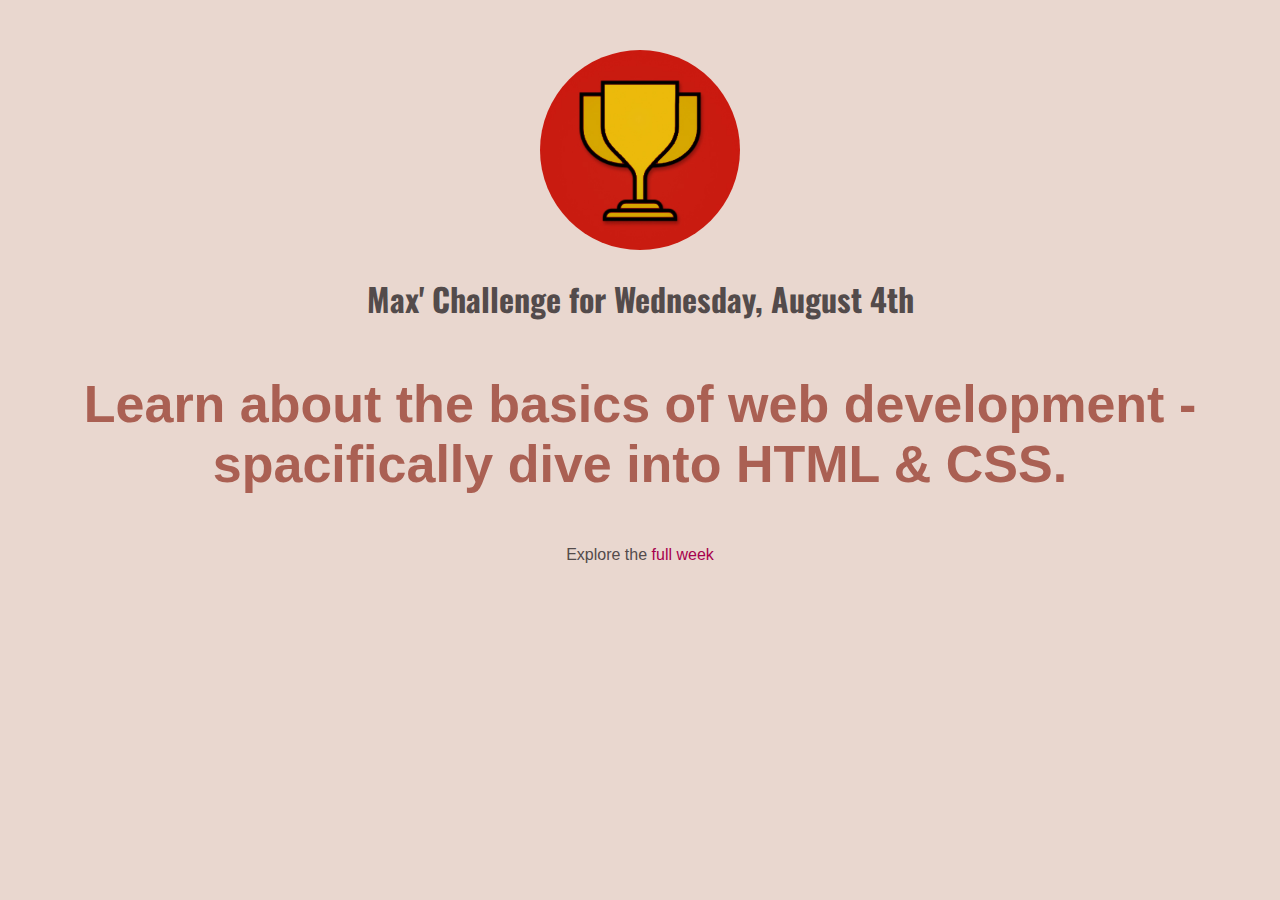
<file: index.html>
<!DOCTYPE html>
<html lang="en">
  <head>
    <meta charset="UTF-8" />
    <link rel="preconnect" href="https://fonts.googleapis.com" />
    <link rel="preconnect" href="https://fonts.gstatic.com" crossorigin />
    <link
      href="https://fonts.googleapis.com/css2?family=Oswald:wght@700&display=swap"
      rel="stylesheet"
    />
    <link href="styles/shared.css" rel="stylesheet" />
    <link href="styles/daily-challenge.css" rel="stylesheet" />
    <title>My Daily Challenge</title>
  </head>
  <body>
    <img src="images/challenges-trophy.jpg" alt="A trophy" />
    <h1>Max' Challenge for Wednesday, August 4th</h1>
    <p id="todays-challenge">
      Learn about the basics of web development - spacifically dive into HTML &
      CSS.
    </p>
    <p>
      Explore the
      <a href="full-week.html">full week</a>
    </p>
  </body>
</html>
</file>
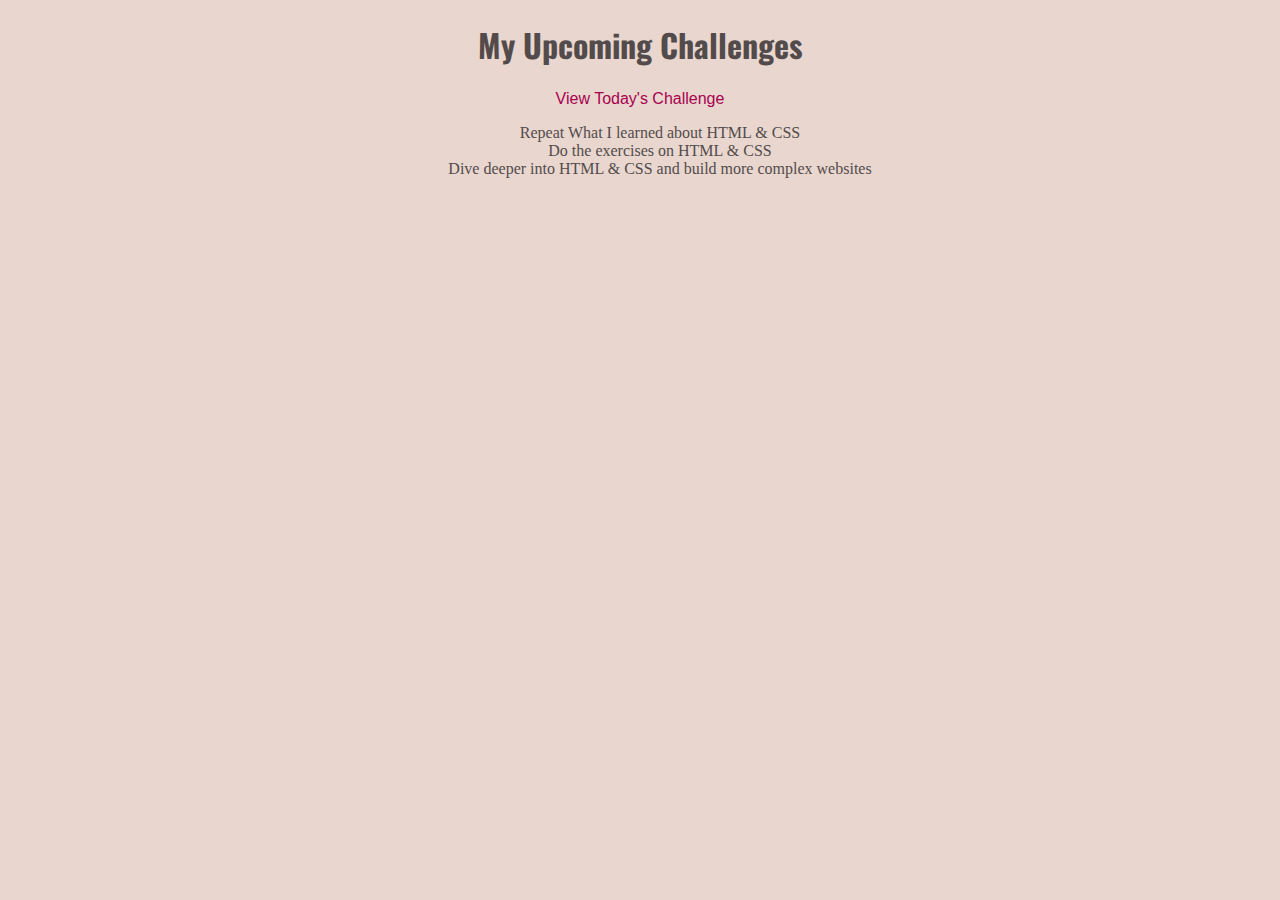
<file: full-week.html>
<!DOCTYPE html>
<html lang="en">
  <!--lang은 페이지에서 사용하는 언어를 정의하는 속성이고 선택적으로 추가할 수 있다.-->
  <head>
    <meta charset="UTF-8" />
    <!--화면에서 사용중인 문자를 브라우저에 알리는 역할을 한다.-->
    <link rel="preconnect" href="https://fonts.googleapis.com" />
    <link rel="preconnect" href="https://fonts.gstatic.com" crossorigin />
    <link
      href="https://fonts.googleapis.com/css2?family=Oswald:wght@700&display=swap"
      rel="stylesheet"
    />
    <link href="styles/shared.css" rel="stylesheet" />
    <link href="styles/full-week.css" rel="stylesheet" />
  </head>
  <body>
    <h1>My Upcoming Challenges</h1>
    <a href="index.html">View Today's Challenge</a>
    <ol>
      <li>Repeat What I learned about HTML & CSS</li>
      <li>Do the exercises on HTML & CSS</li>
      <li>Dive deeper into HTML & CSS and build more complex websites</li>
    </ol>
  </body>
</html>
</file>
<file: styles/shared.css>
body {
  background-color: rgb(233, 215, 207);
  text-align: center;
  color: rgb(83, 75, 75);
}

h1 {
  font-family: 'Oswald', sans-serif;
}

p {
  font-family: 'Fira Sans', sans-serif;
}

a {
  font-family: 'Fira Sans', sans-serif;
  text-decoration: none;
  color: rgb(167, 1, 78);
}

a:hover {
  text-decoration: underline;
}
</file>
<file: styles/daily-challenge.css>
body {
  margin: 50px;
}

img {
  width: 200px;
  height: 200px;
  border-radius: 100px;
}

#todays-challenge {
  color: rgb(170, 96, 83);
  font-weight: bold;
  font-size: 52px;
}
</file>
<file: styles/full-week.css>
ol {
  list-style: none;
}

li {
  list-style: square;
  list-style: none;
}
</file>
